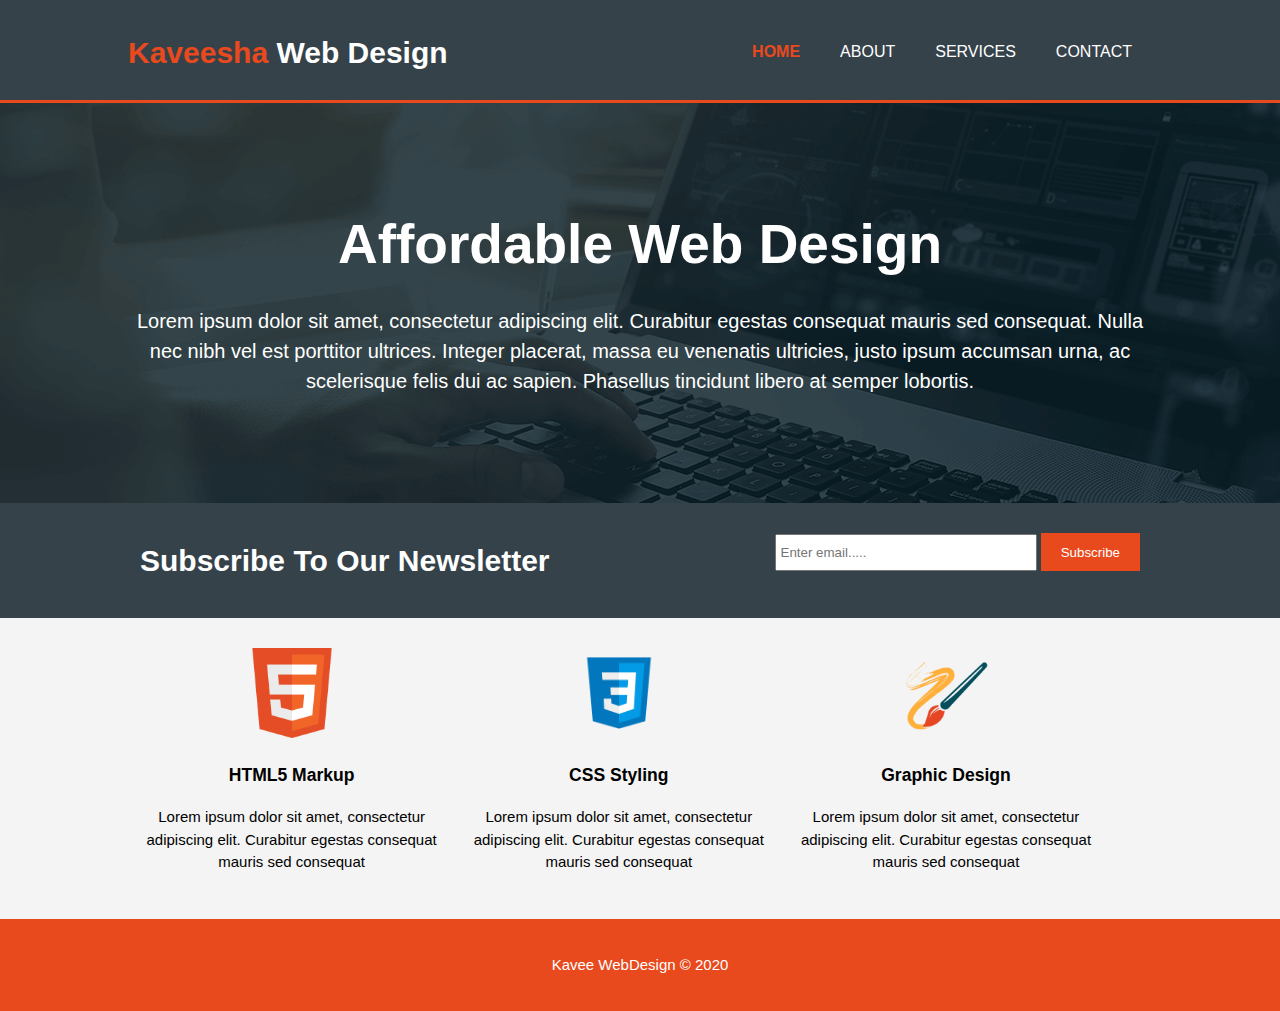
<file: index.html>
<!DOCTYPE html>
<html>
<head>
	<meta charset="utf-8">
	<meta name="viewport" content="width=device-width">
	<meta name="description" content="affordable and professional web design">
	<meta name="keywords" content="web design, free design">
	<meta name="author" content="kaveesha ekanayake">
	<title>Kaveesha Web Design | Welcome</title>
	<link rel="stylesheet" type="text/css" href="css/style.css">
</head>
<body>
	<header>
		<div class="container">
			<div id="branding">
				<h1><span class="highlight">Kaveesha</span> Web Design</h1>
			</div>
			<nav>
				<ul>
					<li class="current"><a href="index.html">Home</a></li>
					<li ><a href="about.html">About</a></li>
					<li ><a href="services.html">Services</a></li>
					<li ><a href="contact.html">Contact</a></li>

				</ul>

			</nav>
			

		</div>
		

	</header>

	<section id="showcase">
		<div class="container">
			<h1>Affordable Web Design</h1>
			<p>Lorem ipsum dolor sit amet, consectetur adipiscing elit. Curabitur egestas consequat mauris sed consequat. Nulla nec nibh vel est porttitor ultrices. Integer placerat, massa eu venenatis ultricies, justo ipsum accumsan urna, ac scelerisque felis dui ac sapien. Phasellus tincidunt libero at semper lobortis. </p>
		</div>
	</section>

	<section id="newsletter">
		<div class="container">
			<h1>Subscribe To Our Newsletter</h1>
			<form>
				<input type="email" placeholder="Enter email.....">
				<button type="submit" class="button_1">Subscribe</button>
			</form>
		</div>
	</section>

	<section id="boxes">
		<div class="container">
			<div class="box">
				<img src="./img/html_logo.png">
				<h3>HTML5 Markup</h3>
				<p>Lorem ipsum dolor sit amet, consectetur adipiscing elit. Curabitur egestas consequat mauris sed consequat</p>
			</div>
			<div class="box">
				<img  src="./img/css_logo.png">
				<h3>CSS Styling</h3>
				<p>Lorem ipsum dolor sit amet, consectetur adipiscing elit. Curabitur egestas consequat mauris sed consequat</p>
			</div>
			<div class="box">
				<img  src="./img/brush_logo.png">
				<h3>Graphic Design</h3>
				<p>Lorem ipsum dolor sit amet, consectetur adipiscing elit. Curabitur egestas consequat mauris sed consequat</p>
			</div>
		</div>
	</section>

	<footer>
		<p>Kavee WebDesign &copy; 2020</p>
	</footer>

</body>
</html>
</file>
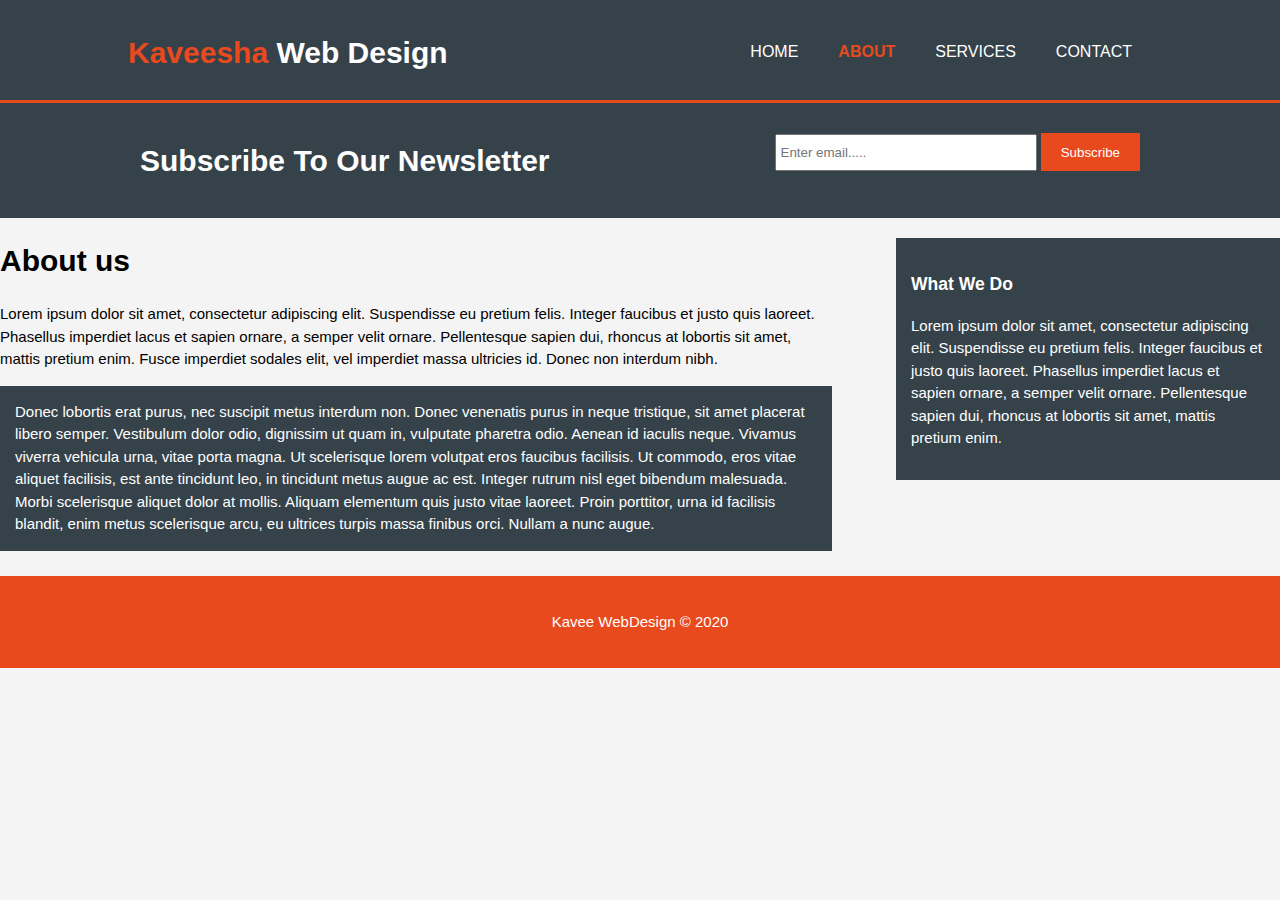
<file: about.html>
<!DOCTYPE html>
<html>
<head>
	<meta charset="utf-8">
	<meta name="viewport" content="width=device-width">
	<meta name="description" content="affordable and professional web design">
	<meta name="keywords" content="web design, free design">
	<meta name="author" content="kaveesha ekanayake">
	<title>Kaveesha Web Design | About</title>
	<link rel="stylesheet" type="text/css" href="css/style.css">
</head>
<body>
	<header>
		<div class="container">
			<div id="branding">
				<h1><span class="highlight">Kaveesha</span> Web Design</h1>
			</div>
			<nav>
				<ul>
					<li ><a href="index.html">Home</a></li>
					<li class="current" ><a href="about.html">About</a></li>
					<li ><a href="services.html">Services</a></li>
					<li ><a href="contact.html">Contact</a></li>

				</ul>

			</nav>
			

		</div>
		

	</header>



	<section id="newsletter">
		<div class="container">
			<h1>Subscribe To Our Newsletter</h1>
			<form>
				<input type="email" placeholder="Enter email.....">
				<button type="submit" class="button_1">Subscribe</button>
			</form>
		</div>
	</section>

	<section id="main">
		<div id="container">
			<article id="main-col">
				<h1 class="page-title">About us</h1>
				<p> Lorem ipsum dolor sit amet, consectetur adipiscing elit. Suspendisse eu pretium felis. Integer faucibus et justo quis laoreet. Phasellus imperdiet lacus et sapien ornare, a semper velit ornare. Pellentesque sapien dui, rhoncus at lobortis sit amet, mattis pretium enim. Fusce imperdiet sodales elit, vel imperdiet massa ultricies id. Donec non interdum nibh. 

				</p>
				<p class="dark">
					Donec lobortis erat purus, nec suscipit metus interdum non. Donec venenatis purus in neque tristique, sit amet placerat libero semper. Vestibulum dolor odio, dignissim ut quam in, vulputate pharetra odio. Aenean id iaculis neque. Vivamus viverra vehicula urna, vitae porta magna. Ut scelerisque lorem volutpat eros faucibus facilisis. Ut commodo, eros vitae aliquet facilisis, est ante tincidunt leo, in tincidunt metus augue ac est. Integer rutrum nisl eget bibendum malesuada. Morbi scelerisque aliquet dolor at mollis. Aliquam elementum quis justo vitae laoreet. Proin porttitor, urna id facilisis blandit, enim metus scelerisque arcu, eu ultrices turpis massa finibus orci. Nullam a nunc augue.
				</p>
			</article>

			<aside id="sidebar">
				<div class="dark">
				<h3>What We Do</h3>
				<p>
					Lorem ipsum dolor sit amet, consectetur adipiscing elit. Suspendisse eu pretium felis. Integer faucibus et justo quis laoreet. Phasellus imperdiet lacus et sapien ornare, a semper velit ornare. Pellentesque sapien dui, rhoncus at lobortis sit amet, mattis pretium enim.  
				</p>
				</div>

			</aside>
	
		</div>
	</section><br><br><br><br><br><br><br><br><br><br><br><br><br><br><br>

	<footer>
		<div>
		<p>Kavee WebDesign &copy; 2020</p>
	</div>
	</footer>

</body>
</html>
</file>
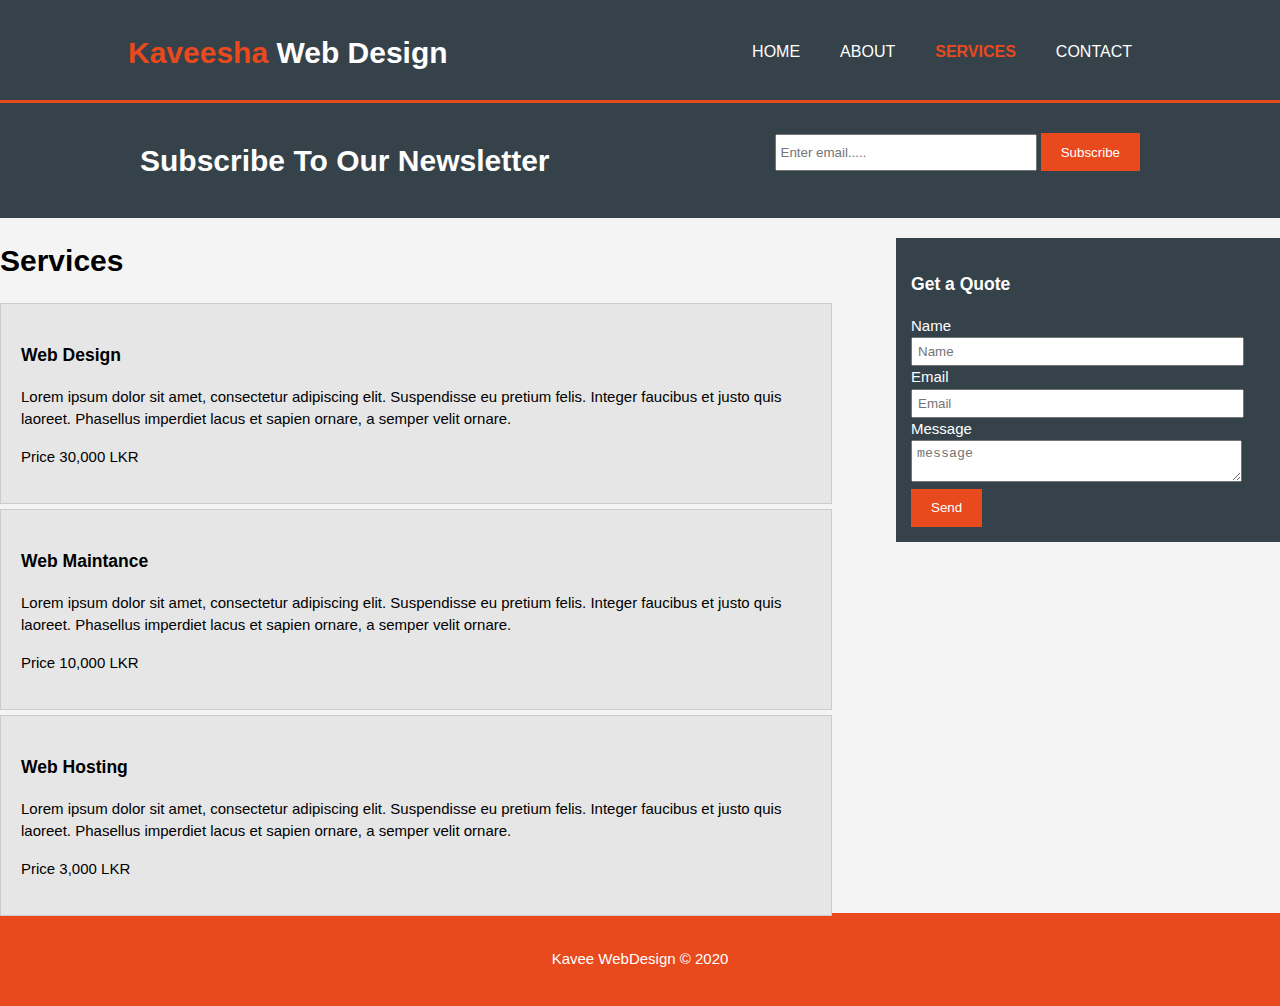
<file: services.html>
<!DOCTYPE html>
<html>
<head>
	<meta charset="utf-8">
	<meta name="viewport" content="width=device-width">
	<meta name="description" content="affordable and professional web design">
	<meta name="keywords" content="web design, free design">
	<meta name="author" content="kaveesha ekanayake">
	<title>Kaveesha Web Design | Services</title>
	<link rel="stylesheet" type="text/css" href="css/style.css">
</head>
<body>
	<header>
		<div class="container">
			<div id="branding">
				<h1><span class="highlight">Kaveesha</span> Web Design</h1>
			</div>
			<nav>
				<ul>
					<li ><a href="index.html">Home</a></li>
					<li  ><a href="about.html">About</a></li>
					<li class="current"><a href="services.html">Services</a></li>
					<li ><a href="contact.html">Contact</a></li>

				</ul>

			</nav>
			

		</div>
		

	</header>



	<section id="newsletter">
		<div class="container">
			<h1>Subscribe To Our Newsletter</h1>
			<form>
				<input type="email" placeholder="Enter email.....">
				<button type="submit" class="button_1">Subscribe</button>
			</form>
		</div>
	</section>

	<section id="main">
		<div id="container">
			<article id="main-col">
				<h1 class="page-title">Services</h1>
				<ul id="services">
					<li><h3>Web Design</h3>
						<p>
							Lorem ipsum dolor sit amet, consectetur adipiscing elit. Suspendisse eu pretium felis. Integer faucibus et justo quis laoreet. Phasellus imperdiet lacus et sapien ornare, a semper velit ornare.
						</p>
						<p>Price 30,000 LKR</p>


					</li>

					<li><h3>Web Maintance</h3>
						<p>
							Lorem ipsum dolor sit amet, consectetur adipiscing elit. Suspendisse eu pretium felis. Integer faucibus et justo quis laoreet. Phasellus imperdiet lacus et sapien ornare, a semper velit ornare.
						</p>
						<p>Price 10,000 LKR</p>


					</li>

						<li><h3>Web Hosting</h3>
						<p>
							Lorem ipsum dolor sit amet, consectetur adipiscing elit. Suspendisse eu pretium felis. Integer faucibus et justo quis laoreet. Phasellus imperdiet lacus et sapien ornare, a semper velit ornare.
						</p>
						<p>Price 3,000 LKR</p>


					</li>
					
				</ul>

			</article>

			<aside id="sidebar">
				<div class="dark">
				<h3>Get a Quote</h3>
				<form class="quote">
					<div>
						
						<label>Name</label><br>
						<input type="text" name="name" placeholder="Name">

					</div>
					<div>
						
						<label>Email</label><br>
						<input type="text" name="name" placeholder="Email">

					</div>
					<div>
						
						<label>Message</label><br>
						<textarea placeholder="message"></textarea>

					</div>
					<button class="button_1" type="submit">Send</button>


				</form>
				</div>

			</aside>
	
		</div>
	</section><br><br><br><br><br><br><br><br><br><br><br><br><br><br><br><br><br><br><br><br><br><br><br><br><br><br><br><br><br><br>

	<footer>
	
		<p>Kavee WebDesign &copy; 2020</p>
	
	</footer>

</body>
</html>
</file>
<file: css/style.css>
body{
    font: 15px/1.5 Arial, Helvetica,sans-serif;
    padding:0;
    margin:0;
    background-color:#f4f4f4;
  }
  
  /* Global */
  .container{
    width:80%;
    margin:auto;
    overflow:hidden;
  }
  
  ul{
    margin:0;
    padding:0;
  }
  
  .button_1{
    height:38px;
    background:#e8491d;
    border:0;
    padding-left: 20px;
    padding-right:20px;
    color:#ffffff;
  }
  
  .dark{
    padding:15px;
    background:#35424a;
    color:#ffffff;
    margin-top:10px;
    margin-bottom:10px;
  }
  
  /* Header **/
  header{
    background:#35424a;
    color:#ffffff;
    padding-top:30px;
    min-height:70px;
    border-bottom:#e8491d 3px solid;
  }
  
  header a{
    color:#ffffff;
    text-decoration:none;
    text-transform: uppercase;
    font-size:16px;
  }
  
  header li{
    float:left;
    display:inline;
    padding: 0 20px 0 20px;
  }
  
  header #branding{
    float:left;
  }
  
  header #branding h1{
    margin:0;
  }
  
  header nav{
    float:right;
    margin-top:10px;
  }
  
  header .highlight, header .current a{
    color:#e8491d;
    font-weight:bold;
  }
  
  header a:hover{
    color:#cccccc;
    font-weight:bold;
  }
  
  /* Showcase */
  #showcase{
    min-height:400px;
    background:url('../img/sh4.png') no-repeat 0 -400px;
    text-align:center;
    color:#ffffff;
  }
  
  #showcase h1{
    margin-top:100px;
    font-size:55px;
    margin-bottom:10px;
  }
  
  #showcase p{
    font-size:20px;
  }
  
  /* Newsletter */
  #newsletter{
    padding:15px;
    color:#ffffff;
    background:#35424a
  }
  
  #newsletter h1{
    float:left;
  }
  
  #newsletter form {
    float:right;
    margin-top:15px;
  }
  
  #newsletter input[type="email"]{
    padding:4px;
    height:25px;
    width:250px;
  }
  
  /* Boxes */
  #boxes{
    margin-top:20px;
  }
  
  #boxes .box{
    float:left;
    text-align: center;
    width:30%;
    padding:10px;
  }
  
  #boxes .box img{
    width:90px;
  }
  
  /* Sidebar */
  aside#sidebar{
    float:right;
    width:30%;
    margin-top:10px;
  }
  
  aside#sidebar .quote input, aside#sidebar .quote textarea{
    width:90%;
    padding:5px;
  }
  
  /* Main-col */
  article#main-col{
    float:left;
    width:65%;
  }
  
  /* Services */
  ul#services li{
    list-style: none;
    padding:20px;
    border: #cccccc solid 1px;
    margin-bottom:5px;
    background:#e6e6e6;
  }
  
  footer{
    padding:20px;
    margin-top:20px;
    color:#ffffff;
    background-color:#e8491d;
    text-align: center;
  }
  
  /* Media Queries */
  @media(max-width: 768px){
    header #branding,
    header nav,
    header nav li,
    #newsletter h1,
    #newsletter form,
    #boxes .box,
    article#main-col,
    aside#sidebar{
      float:none;
      text-align:center;
      width:100%;
    }
  
    header{
      padding-bottom:20px;
    }
  
    #showcase h1{
      margin-top:40px;
    }
  
    #newsletter button, .quote button{
      display:block;
      width:100%;
    }
  
    #newsletter form input[type="email"], .quote input, .quote textarea{
      width:100%;
      margin-bottom:5px;
    }
  }
</file>
